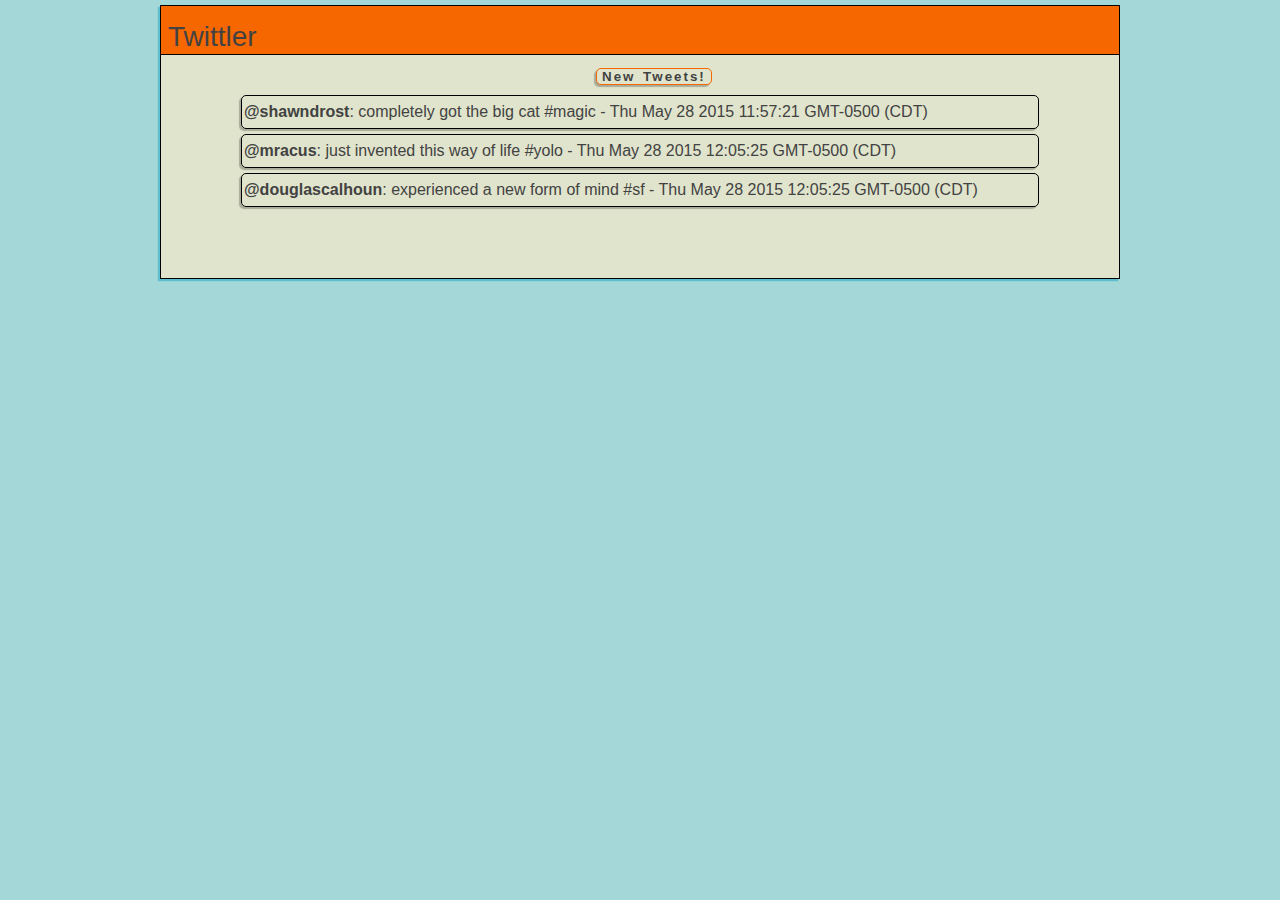
<file: layout-test.html>
<!DOCTYPE html>
<html>
	<head>
		<link rel="stylesheet" href="layout.css">
	</head>
	<body>
		<header class="container header">
			<h1 class="logo">Twittler</h1>
		</header>
		<section class="container feed">
			<section class="buttons">
				<button class="btn update">New Tweets!</button>
			</section>
			<div class="tweet">
				<a href="#" class="tweetUser" id="shawndrost">@shawndrost</a>: completely got the big cat #magic - Thu May 28 2015 11:57:21
				GMT-0500 (CDT)
			</div>
			<div class="tweet">
				<a href="#" class="tweetUser" id="mracus">@mracus</a>: just invented this way of life #yolo - Thu May 28 2015 12:05:25 GMT-0500 (CDT)
			</div>
			<div class="tweet">
				<a href="#" class="tweetUser" id="douglascalhoun">@douglascalhoun</a>: experienced a new form of mind #sf - Thu May 28 2015 12:05:25 GMT-0500 (CDT)
			</div>
			
		</section>
		<section class="container feed invisible">
		</section>
	</body>
</html>
</file>
<file: layout.css>
/* http://meyerweb.com/eric/tools/css/reset/ 
   v2.0 | 20110126
   License: none (public domain)
*/

html, body, div, span, applet, object, iframe,
h1, h2, h3, h4, h5, h6, p, blockquote, pre,
a, abbr, acronym, address, big, cite, code,
del, dfn, em, img, ins, kbd, q, s, samp,
small, strike, strong, sub, sup, tt, var,
b, u, i, center,
dl, dt, dd, ol, ul, li,
fieldset, form, label, legend,
table, caption, tbody, tfoot, thead, tr, th, td,
article, aside, canvas, details, embed, 
figure, figcaption, footer, header, hgroup, 
menu, nav, output, ruby, section, summary,
time, mark, audio, video {
	margin: 0;
	padding: 0;
	border: 0;
	font-size: 100%;
	font: inherit;
	vertical-align: baseline;
}
/* HTML5 display-role reset for older browsers */
article, aside, details, figcaption, figure, 
footer, header, hgroup, menu, nav, section {
	display: block;
}
body {
	line-height: 1;
}
ol, ul {
	list-style: none;
}
blockquote, q {
	quotes: none;
}
blockquote:before, blockquote:after,
q:before, q:after {
	content: '';
	content: none;
}
table {
	border-collapse: collapse;
	border-spacing: 0;
}

/*	Layout  */
*,
*:before,
*:after{
  -webkit-box-sizing: border-box;
  -moz-box-sizing: border-box;
  box-sizing: border-box;
}

html {
	background-color: #A4D7D7;
}

.container {
	margin: 0 auto;
	padding-left: 7px;
	padding-right: 30px;
	width: 960px;
	box-shadow: -2px 2px 1px #5CBECF;
}

.header {
	height: 50px;
	margin-top: 5px;
	background-color: #F66700;
	border: 1px solid #000;
	box-shadow: -2px 2px 1px #5CBECF;
}

.logo {
	padding-top: 20px;
	display: inline-block;
}

.feed {
	padding: 10px 80px 66px 80px;
	height: 100%;
	border-right: 1px solid #000;
	border-bottom: 1px solid #000;
	border-left: 1px solid #000;
	background-color: #E0E4CC;
}


/* Buttons */
.btn {
	color: #424242;
	font-weight: bold;
	letter-spacing: 2px;
	word-spacing: 2px;
	border-radius: 5px;
	margin-bottom: 10px;
	margin-left: 355px;
	margin-right: auto;
	background-color: #E0E4CC;
	box-shadow: -2px 2px 1px #A9AB9A;
	outline: none;
}

.btn:active	 {
	margin-left: 353px;

}

.update {
	border: 1px solid #F66700;
	padding: 0px 5px;
}

/*  Typography  */
body {
	color: #424242;
	font: 400 16px/22px Helvetica, Arial, sans-serif;
}

h1 {
	font-size: 28px;
}

.tweetUser {
	font-weight: bold;
}

/*  Links  */
a {
	text-decoration: none;
	color: #424242;
}

a:hover {
	color: #A1D3D3;
}

/*  Tweets  */
.tweet {
	border: 1px solid #000;
	border-radius: 5px;
	padding: 5px 2px;
	margin-bottom: 5px;
	box-shadow: -2px 2px 1px #A9AB9A;
}

/* Utility */
.invisible {
	display: none;
}
</file>
